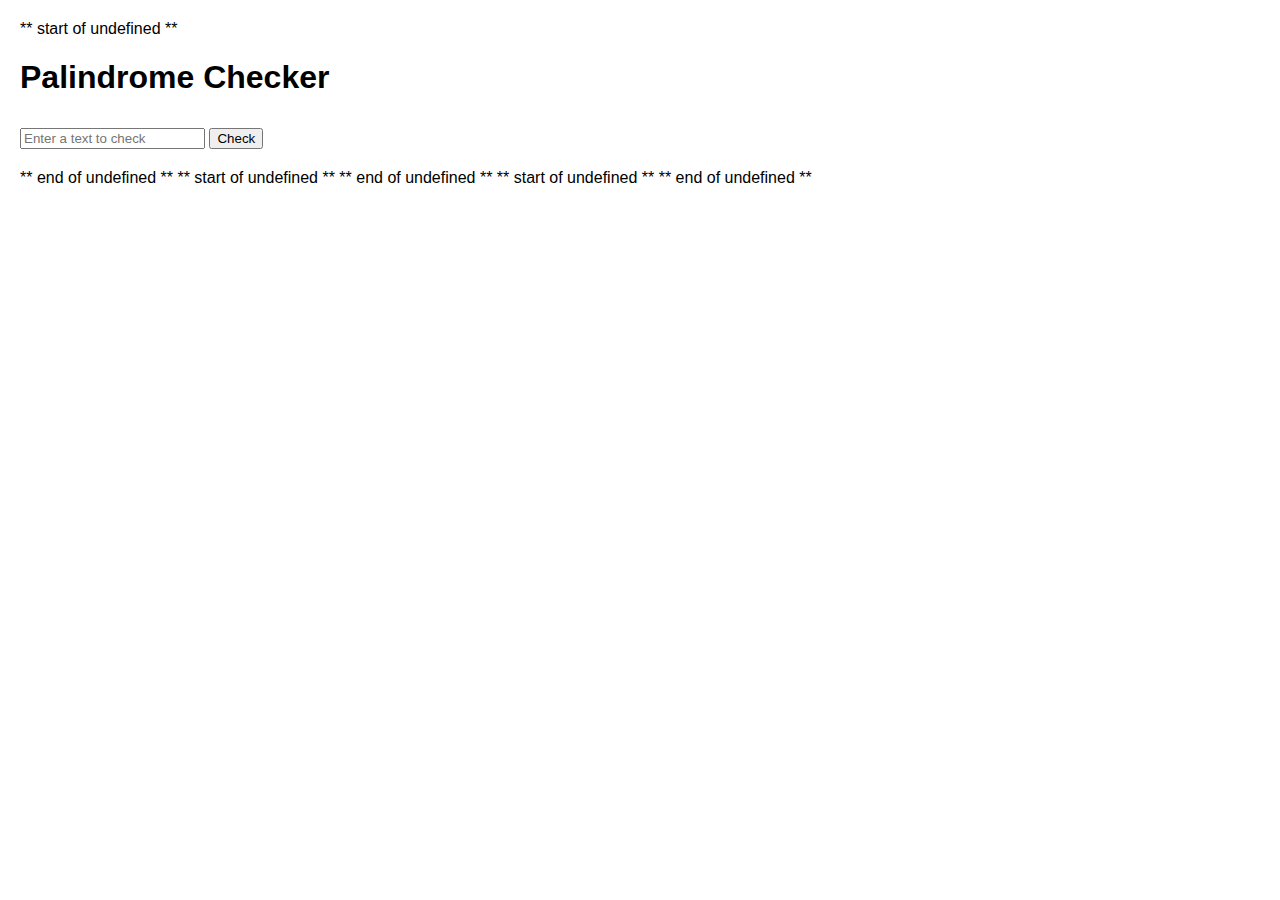
<file: palindrome-checker/palindrome-checker.html>
** start of undefined **

<!DOCTYPE html>
<html lang="en">
<head>
    <meta charset="UTF-8">
    <meta name="viewport" content="width=device-width, initial-scale=1.0">
    <title>Palindrome Checker</title>
    <style>
        /* Basic styling for the app */
        body {
            font-family: Arial, sans-serif;
            margin: 20px;
        }
        #check-btn {
            margin-top: 10px;
        }
        #result {
            margin-top: 20px;
            font-weight: bold;
        }
    </style>
</head>
<body>
    <h1>Palindrome Checker</h1>
    <input type="text" id="text-input" placeholder="Enter a text to check">
    <button id="check-btn">Check</button>
    <div id="result"></div>

    <script>
        // Function to check if the input text is a palindrome
        function checkPalindrome() {
            const textInput = document.getElementById("text-input").value;
            const resultDiv = document.getElementById("result");

            // Check if the input is empty
            if (!textInput.trim()) {
                alert("Please input a value");
                return;
            }

            // Normalize the input (remove non-alphanumeric characters and make it lowercase)
            const cleanedText = textInput
                .toLowerCase()
                .replace(/[^a-z0-9]/g, ""); // Removing non-alphanumeric characters

            // Check if the cleaned text is a palindrome
            const isPalindrome = cleanedText === cleanedText.split("").reverse().join("");

            // Display the result
            if (isPalindrome) {
                resultDiv.textContent = `${textInput} is a palindrome`;
            } else {
                resultDiv.textContent = `${textInput} is not a palindrome`;
            }
        }

        // Add event listener to the "Check" button
        document.getElementById("check-btn").addEventListener("click", checkPalindrome);
    </script>
</body>
</html>


** end of undefined **

** start of undefined **



** end of undefined **

** start of undefined **



** end of undefined **
</file>
